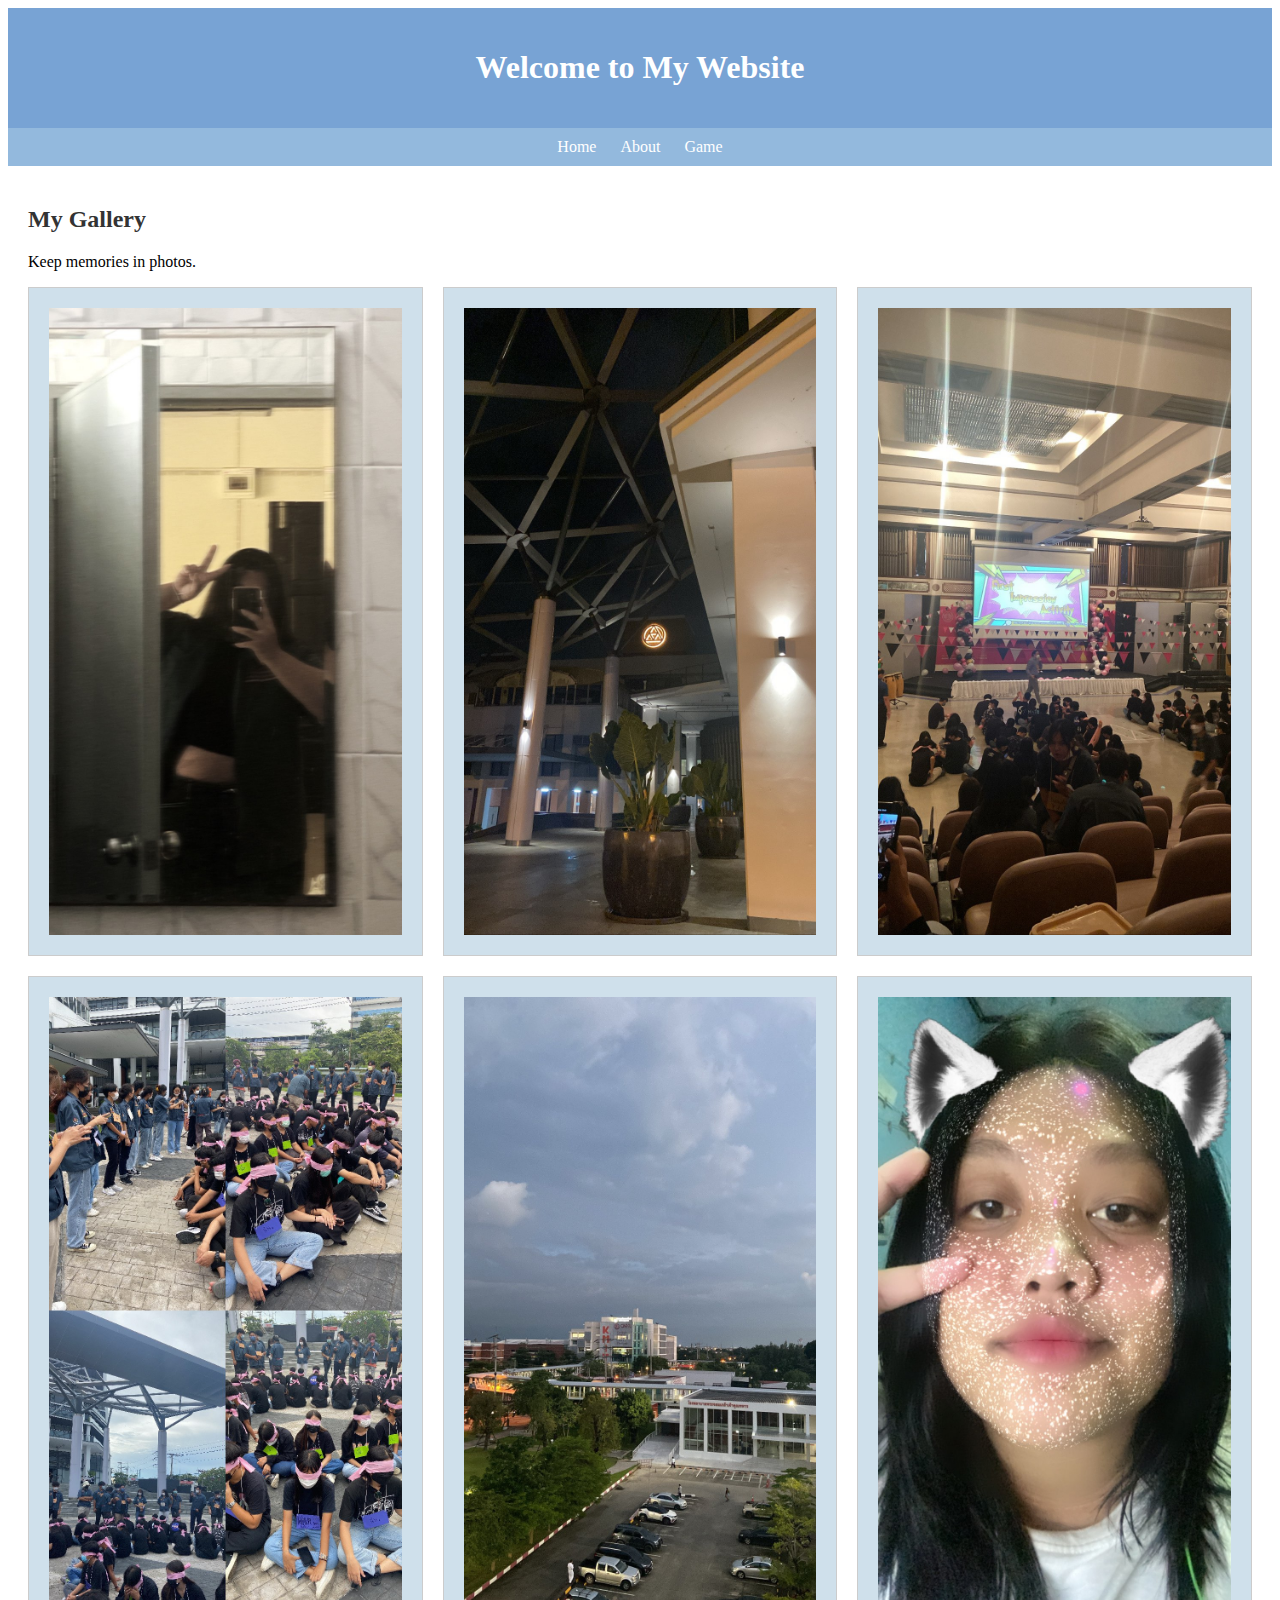
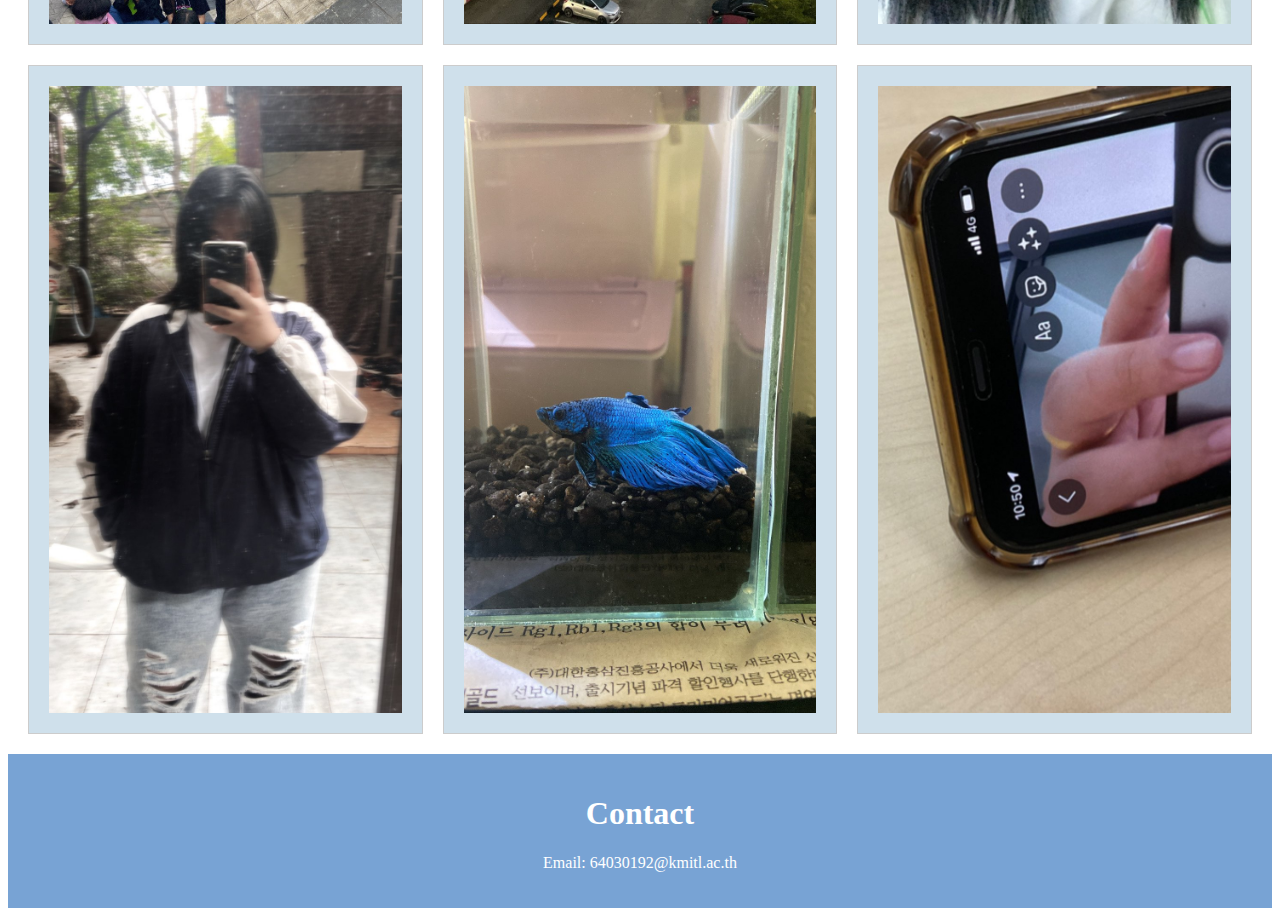
<file: Index.html>
<!DOCTYPE html>
<html lang="en">
    <head>
       <meta charset="UTF-8">
       <title>Siracha</title>
       <link rel="stylesheet" href="./CSS/Index.css">
    </head>
    <body>
        <header>
            <h1>Welcome to My Website</h1>
        </header>
        <nav>
            <a href="Index.html" class="menu">Home</a>
            <a href="About.html" class="menu">About</a>
            <a href="Game.html"  class="menu">Game</a>
        </nav>
        <main>
            <h2>My Gallery</h2>
            <p>Keep memories in photos.</p>
            <div class="grid-container">
                <div class="grid-item">
                    <img src="./image/image3.jpg">
                </div>
                <div class="grid-item">
                    <img src="./image/img5.jpg">
                </div>
                <div class="grid-item">
                    <img src="./image/img6.jpg">
                </div>
                <div class="grid-item">
                    <img src="./image/img7.jpg">
                </div>
                <div class="grid-item">
                    <img src="./image/img8.jpg">
                </div>
                <div class="grid-item">
                    <img src="./image/img9.jpg">
                </div>
                <div class="grid-item">
                    <img src="./image/img10.jpg">
                </div>
                <div class="grid-item">
                    <img src="./image/img11.jpg">
                </div>
                <div class="grid-item">
                    <img src="./image/img13.jpg">
                </div>
            </div>
        </main>
        <footer>
            <h1>Contact</h1>
            <p>Email: 64030192@kmitl.ac.th</p>
        </footer>
    </body>
</html>
</file>
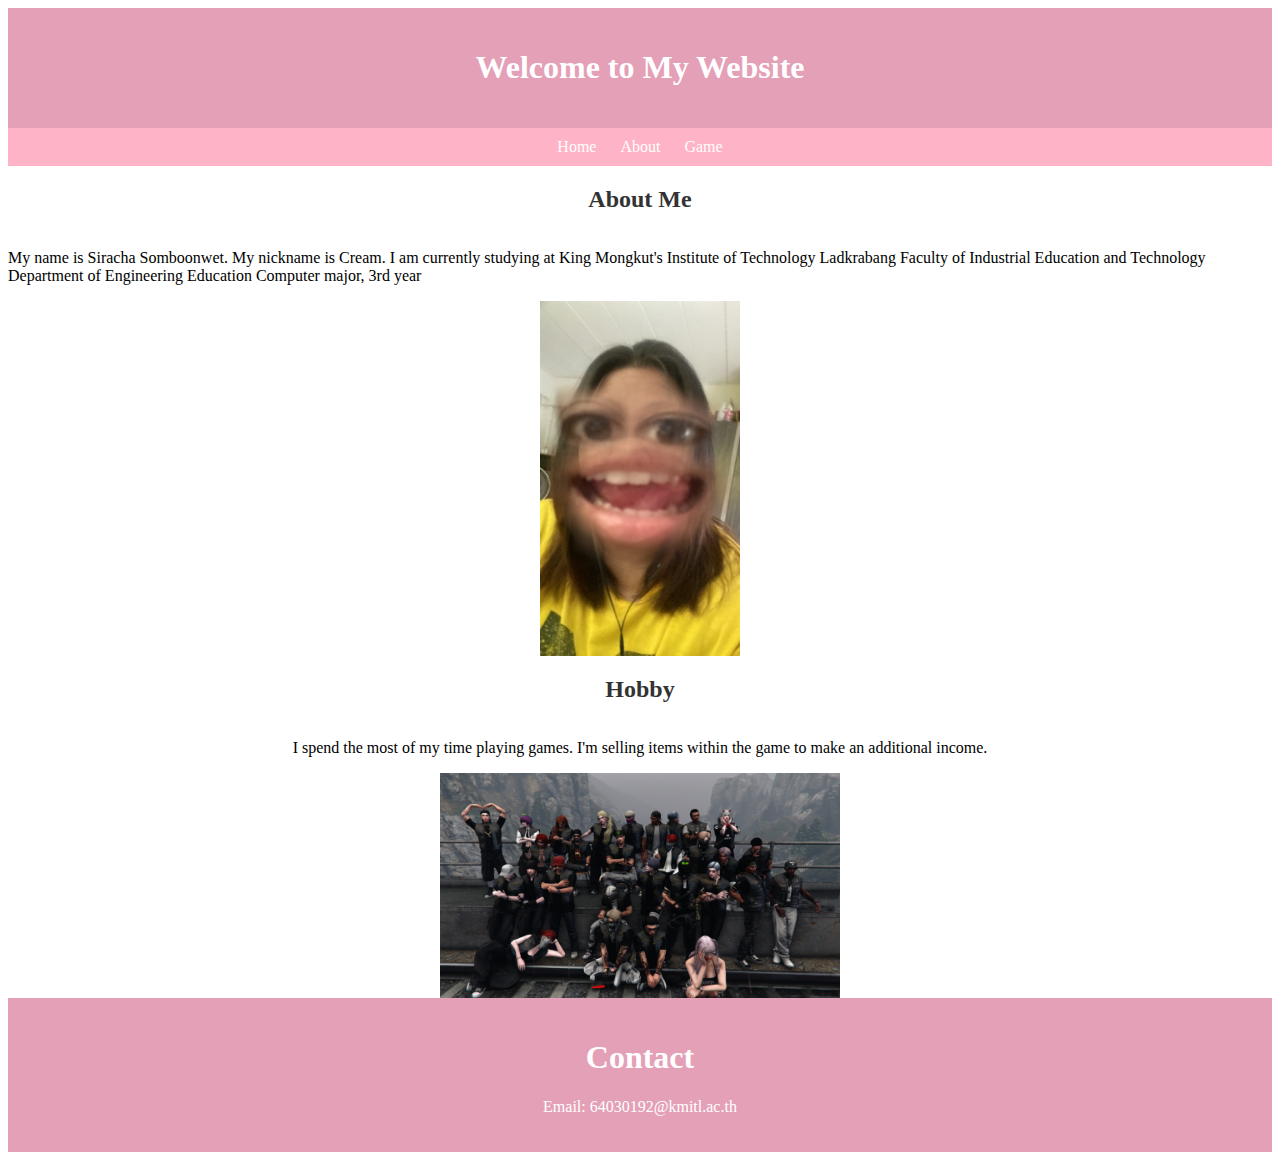
<file: About.html>
<!DOCTYPE html>
<html lang="en">
    <head>
       <meta charset="UTF-8">
       <title>Siracha</title>
       <link rel="stylesheet" href="./CSS/About.css">
    </head>
    <body>
        <header>
            <h1>Welcome to My Website</h1>
        </header>
        <nav>
            <a href="Index.html" class="menu">Home</a>
            <a href="About.html" class="menu">About</a>
            <a href="Game.html"  class="menu">Game</a>
        </nav>      
        <main>
            <h2>About Me</h2>
            <p>My name is Siracha Somboonwet. My nickname is Cream. I am currently studying at King Mongkut's Institute of Technology Ladkrabang Faculty of Industrial Education and Technology Department of Engineering Education Computer major, 3rd year</p>
            <img src="./image/image1.jpg" width="200" height="300">
            <h2>Hobby</h2>
            <p>I spend the most of my time playing games. I'm selling items within the game to make an additional income.</p>
            <img src="./image/screenshot3.jpg" width="400" height="600">
        </main>
        <footer>
            <h1>Contact</h1>
            <p>Email: 64030192@kmitl.ac.th</p>
        </footer>
    </body>
</html>
</file>
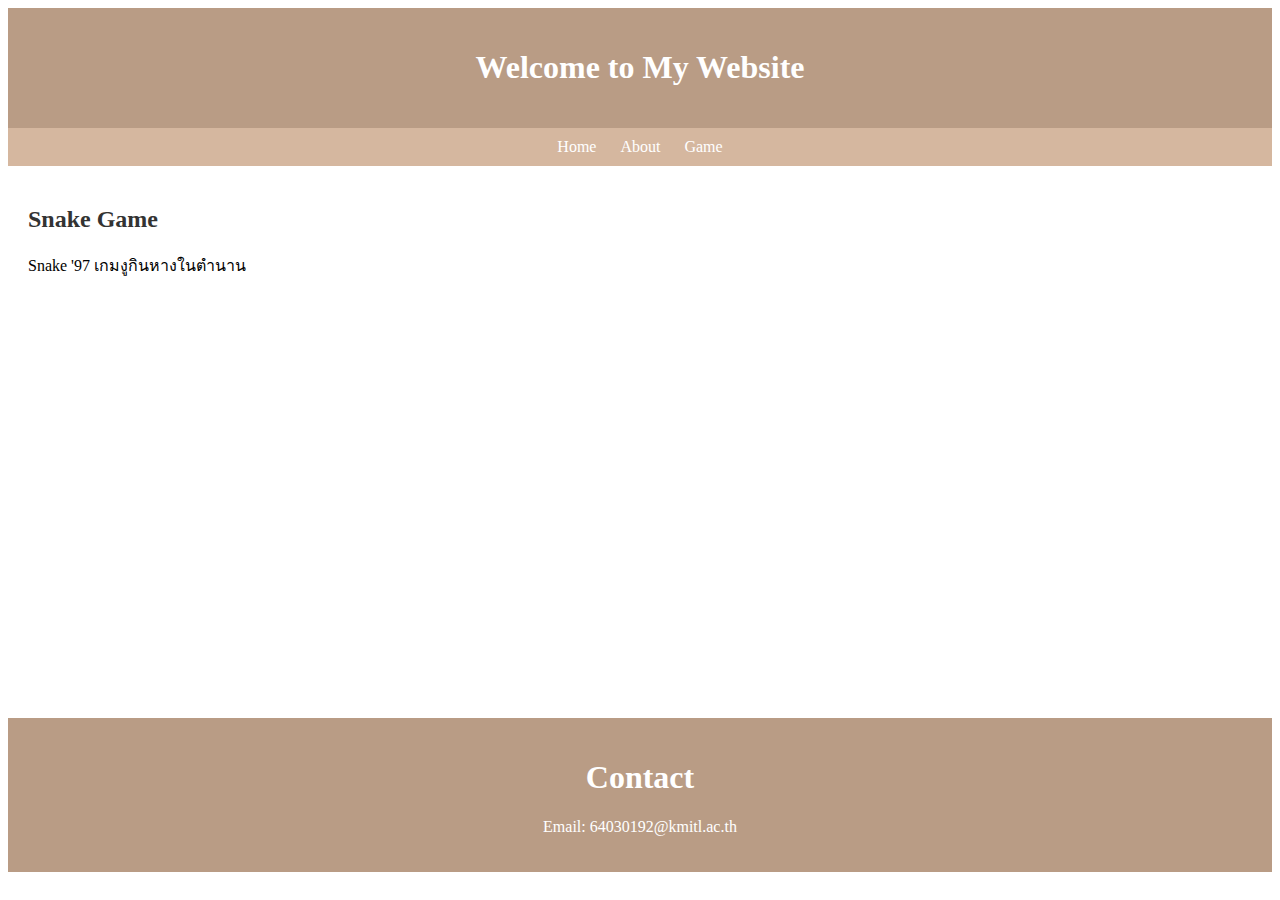
<file: Game.html>
<!DOCTYPE html>
<html lang="en">
    <head>
       <meta charset="UTF-8">
       <title>Siracha</title>
       <link rel="stylesheet" href="./CSS/Game.css">
    </head>
    <body>
        <header>
            <h1>Welcome to My Website</h1>
        </header>
        <nav>
            <a href="Index.html" class="menu">Home</a>
            <a href="About.html" class="menu">About</a>
            <a href="Game.html"  class="menu">Game</a>
        </nav>
        <main>
            <h2>Snake Game</h2>
            <p>Snake '97 เกมงูกินหางในตำนาน</p>
        </main>
        <canvas width="400" height="400" id="game"></canvas>
        <script src="./script/Game.js"></script>
        <footer>
            <h1>Contact</h1>
            <p>Email: 64030192@kmitl.ac.th</p>
        </footer>
    </body>
</html>
</file>
<file: CSS/Index.css>
header {
    background-color: #78A3D4;
    color: #fff;
    text-align: center;
    padding: 20px 0;
}
nav {
    background-color: #93b9dd;
    text-align: center;
    padding: 10px 0;
}
nav a {
    color: #fff;
    text-decoration: none;
    margin: 0 10px;
}
main {
    padding: 20px;
}
h2 {
    color: #333;
}
footer {
    background-color: #78a3d4;
    color: #fff;
    text-align: center;
    padding: 20px 0;
}
.grid-container {
    display: grid;
    grid-template-columns: 1fr 1fr 1fr; 
    gap: 20px; 
}
.grid-item {
    background-color: #CfE0EB;
    border: 1px solid #ccc;
    padding: 20px;
    text-align: center;
}
img {
    max-width: 100%; 
    height: auto; 
    display: block; 
    margin: 0 auto;
}
</file>
<file: CSS/About.css>
header {
    background-color: #e4a0b7;
    color: #fff;
    text-align: center;
    padding: 20px 0;
}
nav {
    background-color: #ffb3c6;
    text-align: center;
    padding: 10px 0;
}
nav a {
    color: #fff;
    text-decoration: none;
    margin: 0 10px;
}
main {
    display: flex;
    justify-content: center;
    align-items: center;
    flex-direction: column;
}
h2 {
    color: #333;
}
footer {
    background-color: #e4a0b7;
    color: #fff;
    text-align: center;
    padding: 20px 0;
}
img {
    max-width: 100%; 
    height: auto; 
    display: block; 
    margin: 0 auto;
}
</file>
<file: CSS/Game.css>
header {
    background-color: #b99c85;
    color: #fff;
    text-align: center;
    padding: 20px 0;
}
nav {
    background-color: #d5b79f;
    text-align: center;
    padding: 10px 0;
}
nav a {
    color: #fff;
    text-decoration: none;
    margin: 0 10px;
}
main {
    padding: 20px;
}
h2 {
    color: #333;
}
footer {
    background-color: #b99c85;
    color: #fff;
    text-align: center;
    padding: 20px 0;
}

.wrapper {
  width: 65vmin;
  height: 70vmin;
  display: flex;
  overflow: hidden;
  flex-direction: column;
  justify-content: center;
  border-radius: 5px;
  background: #191f22;
  box-shadow: 0 20px 40px rgba(52, 87, 220, 0.2);
}
.game-details {
  color: #b8c6dc;
  font-weight: 500;
  font-size: 1.2rem;
  padding: 20px 27px;
  display: flex;
  justify-content: space-between;
}
.play-board {
  height: 100%;
  width: 100%;
  display: grid;
  background: #212837;
  grid-template: repeat(30, 1fr) / repeat(30, 1fr);
}
.play-board .food {
  background: #ff003d;
}
.play-board .head {
  background: #75ff60;
}
.controls {
  display: none;
  justify-content: space-between;
}
.controls i {
  padding: 25px 0;
  text-align: center;
  font-size: 1.3rem;
  color: #b8c6dc;
  width: calc(100% / 4);
  cursor: pointer;
  border-right: 1px solid #171b26;
}
@media screen and (max-width: 800px) {
  .wrapper {
    width: 90vmin;
    height: 115vmin;
  }
  .game-details {
    font-size: 1rem;
    padding: 15px 27px;
  }
  .controls {
    display: flex;
  }
  .controls i {
    padding: 15px 0;
    font-size: 1rem;
  }
}
</file>
